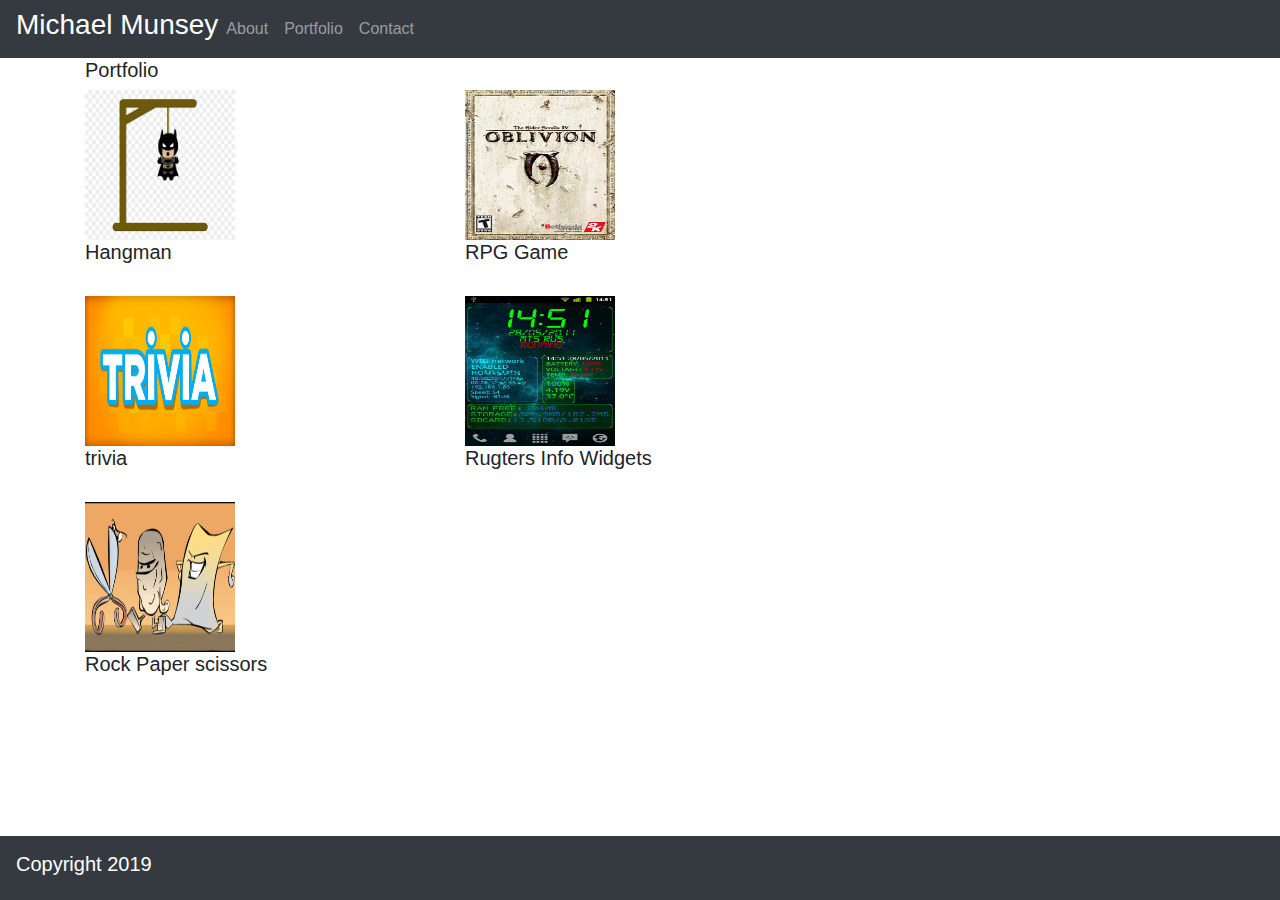
<file: portfolio.html>
<!DOCTYPE html>
<html>

<head>

    <title>Michaels Bootstrap Portfolio</title>
    <link rel="stylesheet" href="https://stackpath.bootstrapcdn.com/bootstrap/4.3.1/css/bootstrap.min.css" integrity="sha384-ggOyR0iXCbMQv3Xipma34MD+dH/1fQ784/j6cY/iJTQUOhcWr7x9JvoRxT2MZw1T" crossorigin="anonymous">
    <meta name="viewport" content="width=device-width, initial-scale=1">

</head>

<body>

    <nav class="navbar navbar-expand-lg navbar-dark bg-dark">
            <h3 class="text-white">Michael Munsey</h3>
              <ul class="navbar-nav">
                <li class="nav-item">
                  <a class="nav-link" href="index.html">About</a>
                </li>
                <li class="nav-item">
                  <a class="nav-link" href="portfolio.html">Portfolio</a>
                </li>
                <li class="nav-item">
                  <a class="nav-link" href="contact.html">Contact</a>
                </li>
              </ul>
            </div>
    </nav>

    <div class="container">
        <div class="row">
            <div class="col-sm">
                <h5>Portfolio</h5>
            </div>
        </div>
        
        <div class="row">
            <div class="col-sm-4">
                <img src="images/batman-hangman.png" alt="cartoon batman being hanged" height="150px" width="150px">
                <h5>Hangman</h5> 
            </div>
            <div class="col-sm-4">
                <img src="images/Oblivion_cover.png" alt="Oblivion game cover" height="150px" width="150px">
                <h5>RPG Game</h5>
            </div>
        </div>

        <br>

        <div class="row">
            <div class="col-sm-4">
                <img src="images/trivia.jpg" alt="trivia" height="150px" width="150px">
                <h5>trivia</h5>
            </div>
            <div class="col-sm-4">
                <img src="images/widget-1.jpg" alt="system widget" height="150px" width="150px">
                <h5>Rugters Info Widgets</5>
                    
            </div>
        </div>

        <br>

        <div class="row">
            <div class="col-sm-4">
                <img src="images/rock-paper-scissors.jpg" alt="rock paper scissors" height="150px" width="150px">
                <h5>Rock Paper scissors</h5>
            </div>

        </div>



    </div>


    <nav class="navbar fixed-bottom navbar-dark bg-dark">

        <h5 class="navbar-brand">Copyright 2019</h5>
        
    </nav>






</body>



</html>
</file>
